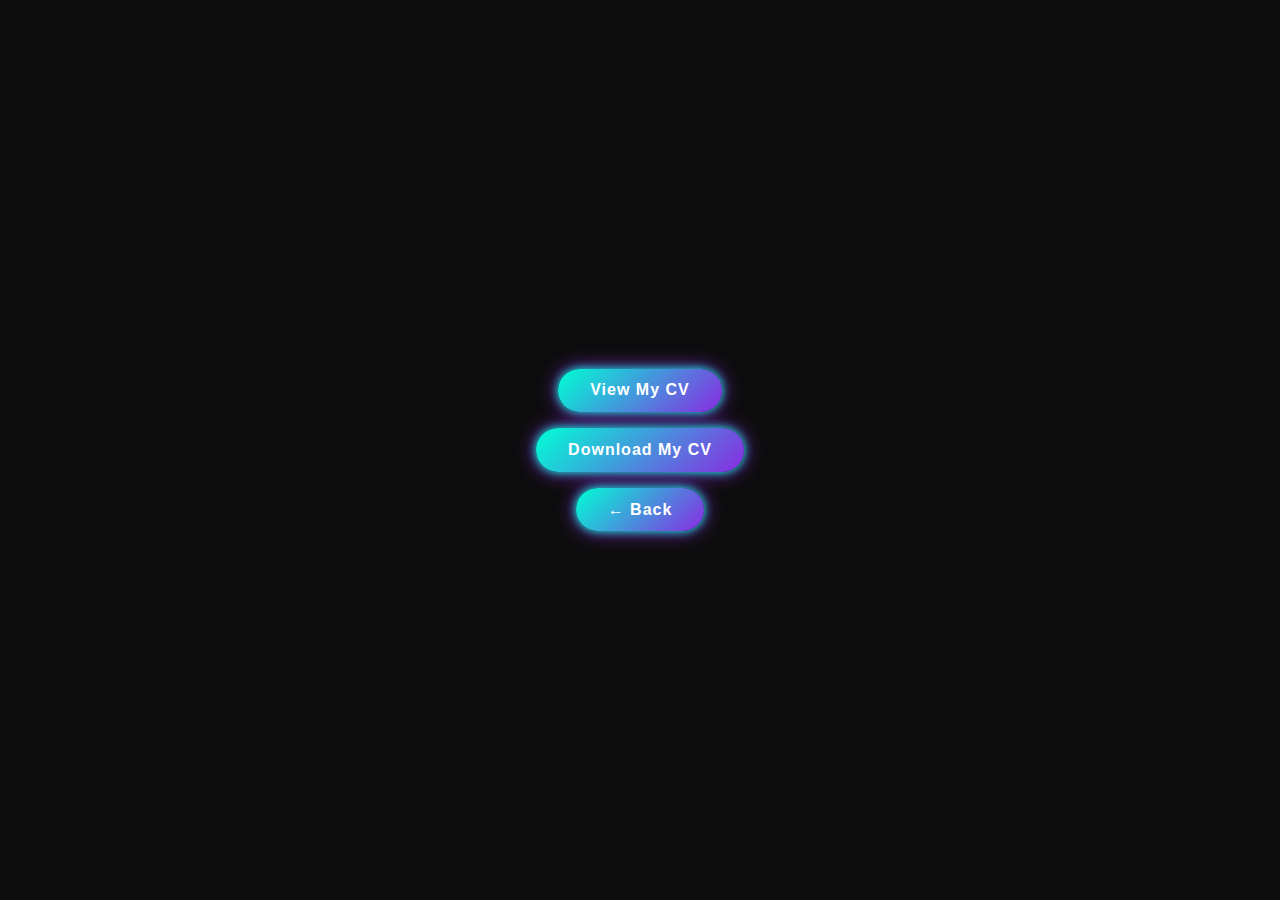
<file: classroom/cv.html>
<!DOCTYPE html>
<html lang="en">
<head>
    <meta charset="UTF-8">
    <meta name="viewport" content="width=device-width, initial-scale=1.0">
    <title>Document</title>
    <link rel="stylesheet" href="image.css">
</head>
<body>
    <body>
        <div class="button-container">
          <a href="cv.pdf" target="_blank" class="button">View My CV</a>
          <a href="cv.pdf" download class="button">Download My CV</a>
          <a href="index.html" class="button back-button">← Back</a>
        </div>
      </body>
      
 
</body>
</html>
</file>
<file: classroom/image.css>
body {
    margin: 0;
    padding: 0;
    background-image: url(h.jpg);
    background-size: cover;
    background-position: center;
    background-repeat: no-repeat;
    background-attachment: fixed;
    font-family: 'Segoe UI', sans-serif;
  }
  body {
    margin: 0;
    height: 100vh;
    display: flex;
    align-items: center;
    justify-content: center;
    background: #0d0d0d;
    font-family: 'Poppins', sans-serif;
  }
  
  .button-container {
    display: flex;
    gap: 1rem;
    flex-wrap: wrap;
    justify-content: center;
  }
  
  body {
    margin: 0;
    height: 100vh;
    display: flex;
    align-items: center;
    justify-content: center;
    background: #0d0d0d;
    font-family: 'Poppins', sans-serif;
  }
  
  .button-container {
    display: flex;
    flex-direction: column;
    gap: 1rem;
    align-items: center;
  }
  
  .button {
    display: inline-block;
    padding: 0.8rem 2rem;
    border-radius: 2rem;
    background: linear-gradient(135deg, #00ffd5, #8a2be2);
    color: #fff;
    font-size: 1rem;
    font-weight: 600;
    text-decoration: none;
    letter-spacing: 1px;
    cursor: pointer;
    transition: all 0.3s ease;
    box-shadow: 0 0 10px #00ffd5, 0 0 20px #8a2be2;
    position: relative;
    overflow: hidden;
    border: none;
    text-align: center;
  }
  
  .button:hover {
    box-shadow: 0 0 15px #00ffd5, 0 0 30px #8a2be2;
    transform: translateY(-2px);
  }
  
  .button:active {
    transform: scale(0.96);
  }
</file>
